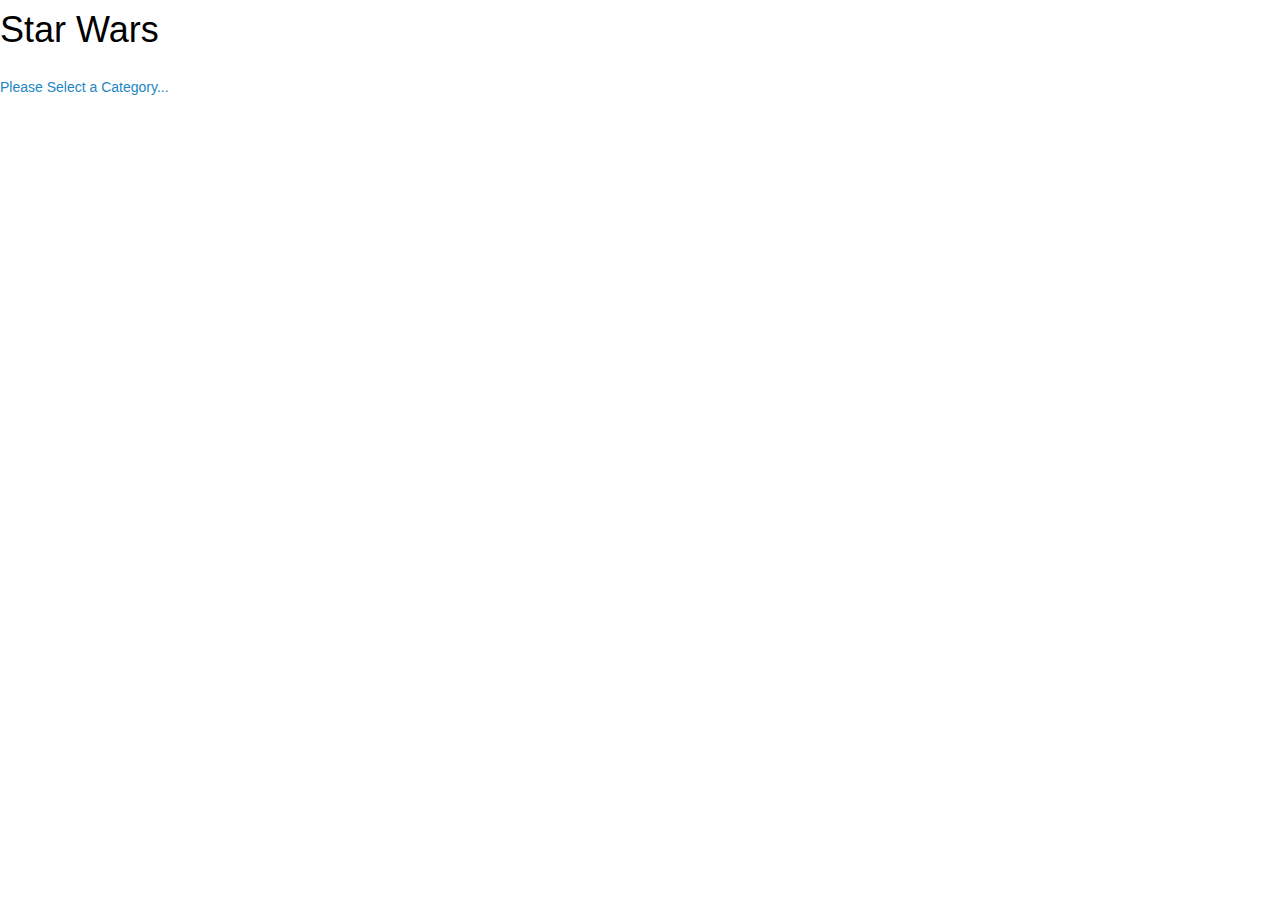
<file: SaleStock.GJulivan.StarWars/index.html>
﻿<!DOCTYPE html>
<html xmlns="http://www.w3.org/1999/xhtml">
<head>
    <meta charset="utf-8">
		<title>Salestock &amp; Starwars API • Infinite Scroll</title>



</head>
<body ng-app="salestock">
    <div ng-controller="shellcontroller"  ng-include="'module/shell/template/shell.html'"></div>


    <script src="js/extension/angular/angular.js"></script>
    <script src="js/extension/angular/angularfire.min.js"></script>
    
    <script src="js/directives/detailView.js"></script>
    <script src="js/directives/whenScrolled.js"></script>
    <script src="js/app/constant.js"></script>
    <script src="js/services/dataservice.js"></script>
    <script src="js/services/dataProcessor.js"></script>
    <script src="js/services/hubservice.js"></script>

    <script src="module/main/controller/detailcontroller.js"></script>
    <script src="module/main/controller/maincontroller.js"></script>
    <script src="module/shell/controller/shellcontroller.js"></script>
    <script src="js/app/bootstrapper.js"></script>

</body>
</html>
</file>
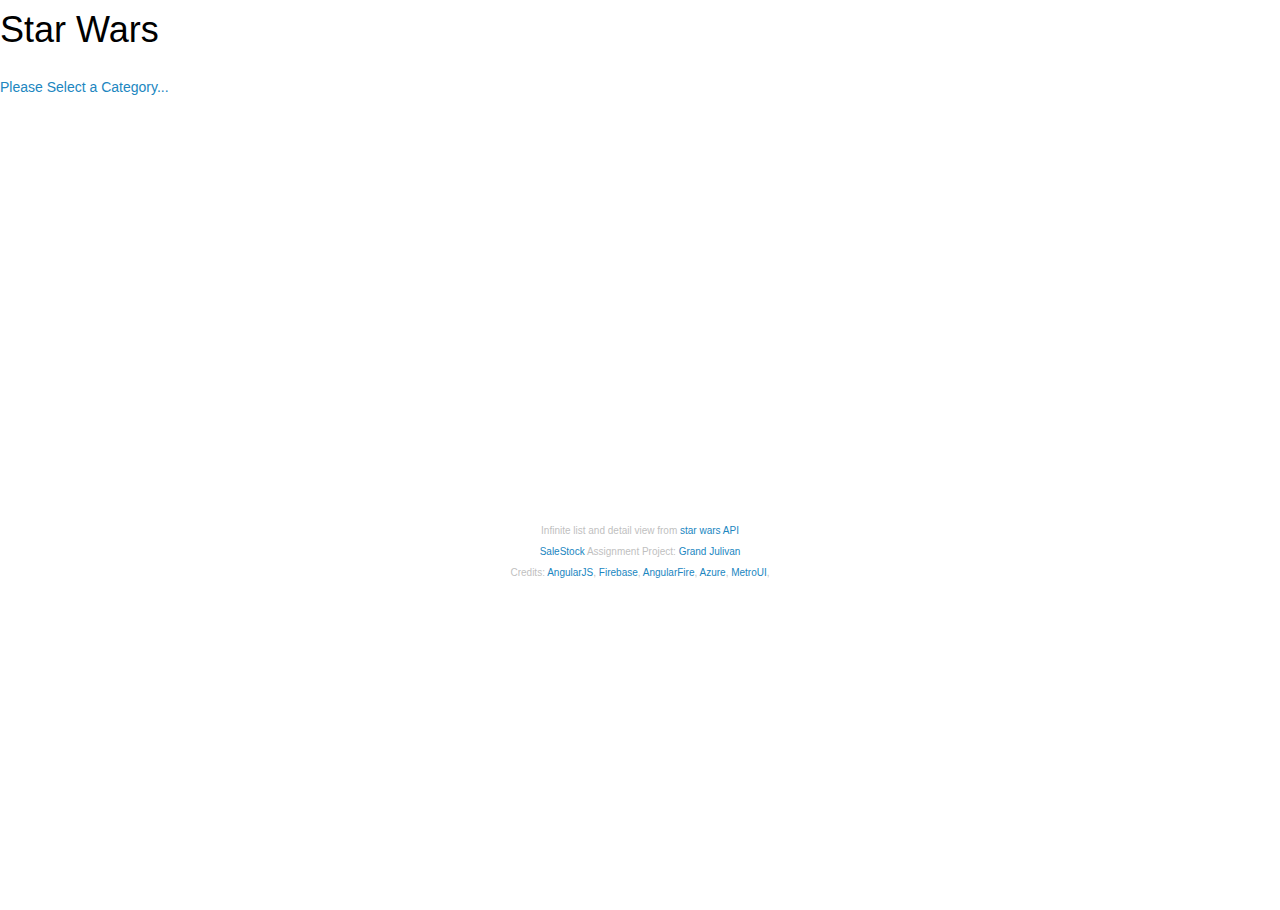
<file: SaleStock.GJulivan.StarWars/obj/Release/Package/PackageTmp/index.html>
﻿<!DOCTYPE html>
<html xmlns="http://www.w3.org/1999/xhtml">
<head>
    <meta charset="utf-8">
		<title>Salestock &amp; Starwars API • Infinite Scroll</title>



</head>
<body ng-app="salestock">
    <div ng-controller="shellcontroller"  ng-include="'module/shell/template/shell.html'"></div>


    <script src="js/extension/angular/angular.js"></script>
    <script src="js/extension/firebase/firebase.js"></script>
    <script src="js/extension/angular/angularfire.min.js"></script>
    
    <script src="js/directives/detailView.js"></script>
    <script src="js/directives/whenScrolled.js"></script>
    <script src="js/app/constant.js"></script>
    <script src="js/services/dataservice.js"></script>
    <script src="js/services/dataProcessor.js"></script>
    <script src="js/services/hubservice.js"></script>

    <script src="module/main/controller/detailcontroller.js"></script>
    <script src="module/main/controller/maincontroller.js"></script>
    <script src="module/shell/controller/shellcontroller.js"></script>
    <script src="js/app/bootstrapper.js"></script>

</body>
</html>
</file>
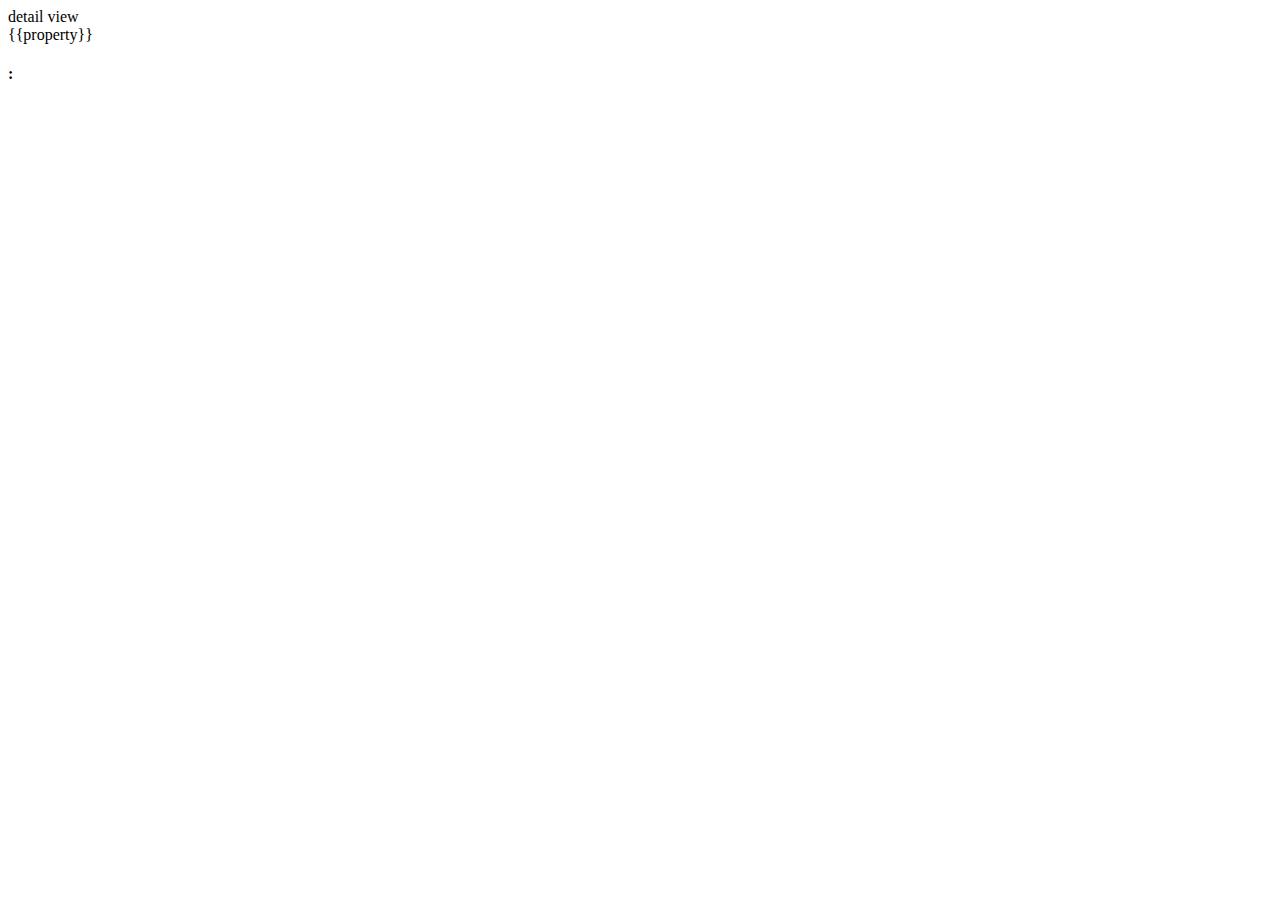
<file: SaleStock.GJulivan.StarWars/module/main/template/detail.html>
﻿<!DOCTYPE html>
<html xmlns="http://www.w3.org/1999/xhtml">
<head>
    <title></title>
    <style>
    
    </style>
</head>
<body>
     <span>detail view</span>
     <div id="container">
        <div id="row" ng-repeat="property in PropertyAttr">
  	        <div id="left">
                  {{property}}
  	        </div>
  	        <div id="middle">
  		        <h4>:</h4>
  	        </div>
  	        <div id="right">
                  <div ng-if="IsArray(CurrentData[property])">
                      <detail-view ng-repeat="data in CurrentData[property]"  value="data" on-data-click="LoadData(data)"></detail-view>
                  </div>
                  <detail-view ng-if="!IsArray(CurrentData[property])" value="CurrentData[property]" on-data-click="LoadData(CurrentData[property])"></detail-view>
  	        </div>
	    </div>
    </div> 
</body>
</html>
</file>
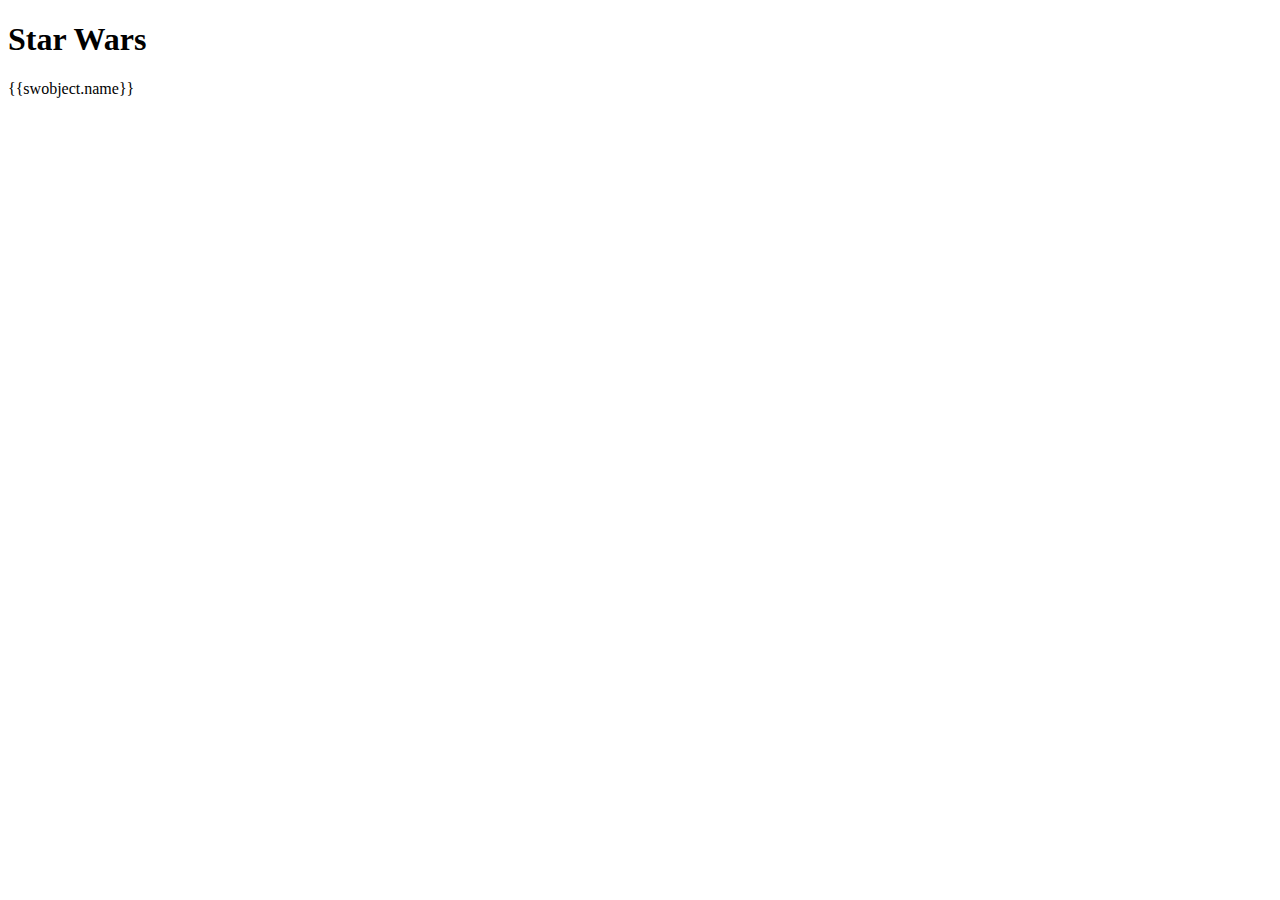
<file: SaleStock.GJulivan.StarWars/module/shell/template/shell.html>
﻿<!DOCTYPE html>
<html xmlns="http://www.w3.org/1999/xhtml">
<head>
    <title></title>
</head>
<body>
    <header id="header">
				<h1>Star Wars</h1>
	</header>
    <div class="app-bar">
            <a class="app-bar-element" ng-repeat="swobject in SWObjectList.Value track by $index"
                ng-click="LoadPage(swobject.value)">{{swobject.name}}</a>
    </div>
    <div ng-switch="ViewState.Value">
        <div ng-switch-when="Main">
            <div ng-include="'module/main/template/main.html'" ng-controller="maincontroller"></div>
        </div>
       <div ng-switch-when="Detail">
            <div ng-include="'module/main/template/detail.html'" ng-controller="detailcontroller"></div>
        </div>
    </div>
    
</body>
</html>
</file>
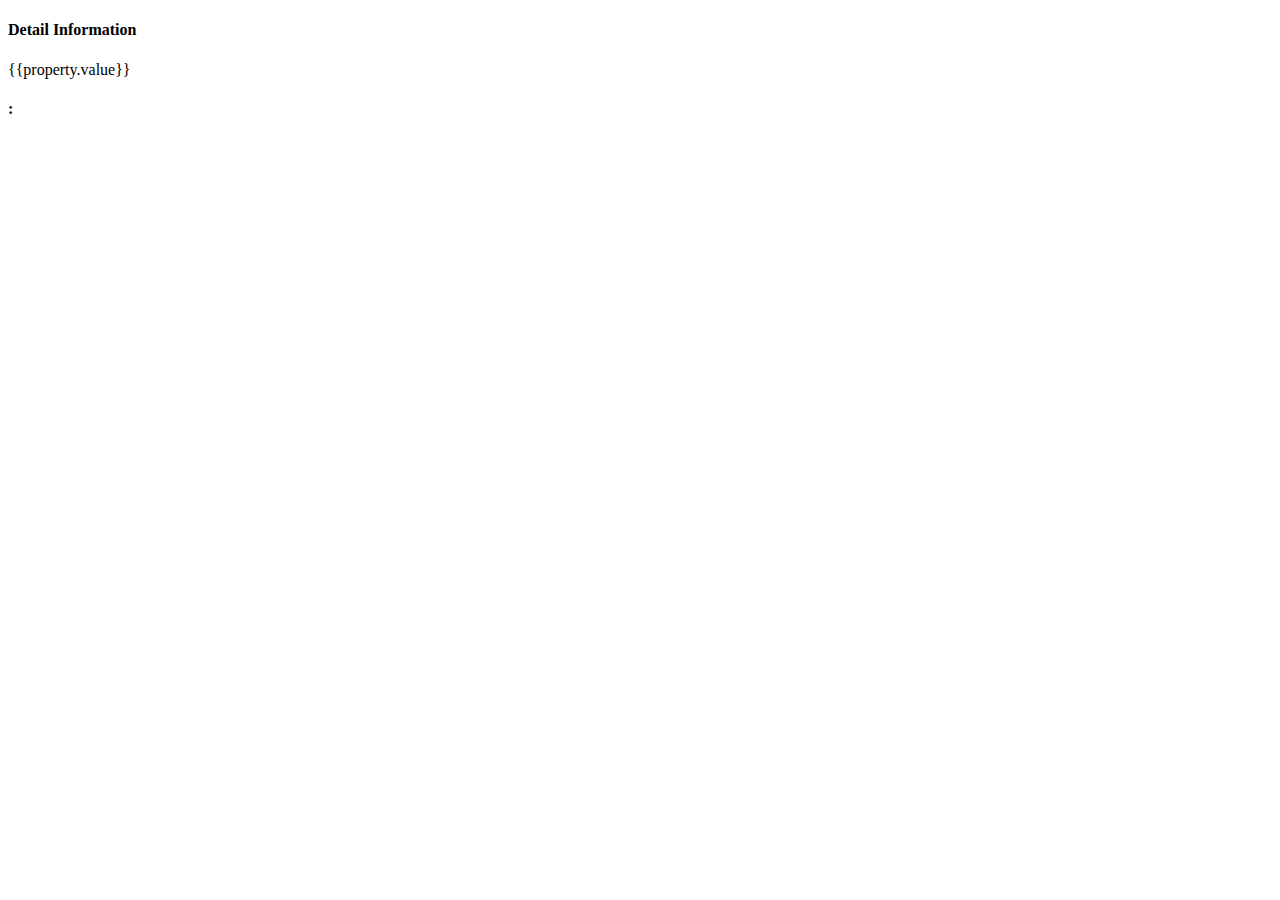
<file: SaleStock.GJulivan.StarWars/obj/Release/Package/PackageTmp/module/main/template/detail.html>
﻿<!DOCTYPE html>
<html xmlns="http://www.w3.org/1999/xhtml">
<head>
    <title></title>
    <style>
        .detail-array {
            margin:1rem 0.2rem;
        }
    </style>
</head>
<body>
     <h4>Detail Information</h4>
     <div id="container">
        <div id="row" ng-repeat="property in PropertyAttr">
  	        <div id="left">
                  {{property.value}}
  	        </div>
  	        <div id="middle">
  		        <h4>:</h4>
  	        </div>
  	        <div id="right">
                  <div ng-if="IsArray(CurrentData[property.key])">
                      <detail-view ng-repeat="data in CurrentData[property.key]"  value="data" on-data-click="LoadData(data)" class="detail-array"></detail-view>
                  </div>
                  <detail-view ng-if="!IsArray(CurrentData[property.key])" value="CurrentData[property.key]" on-data-click="LoadData(CurrentData[property.key])"></detail-view>
  	        </div>
	    </div>
    </div> 
</body>
</html>
</file>
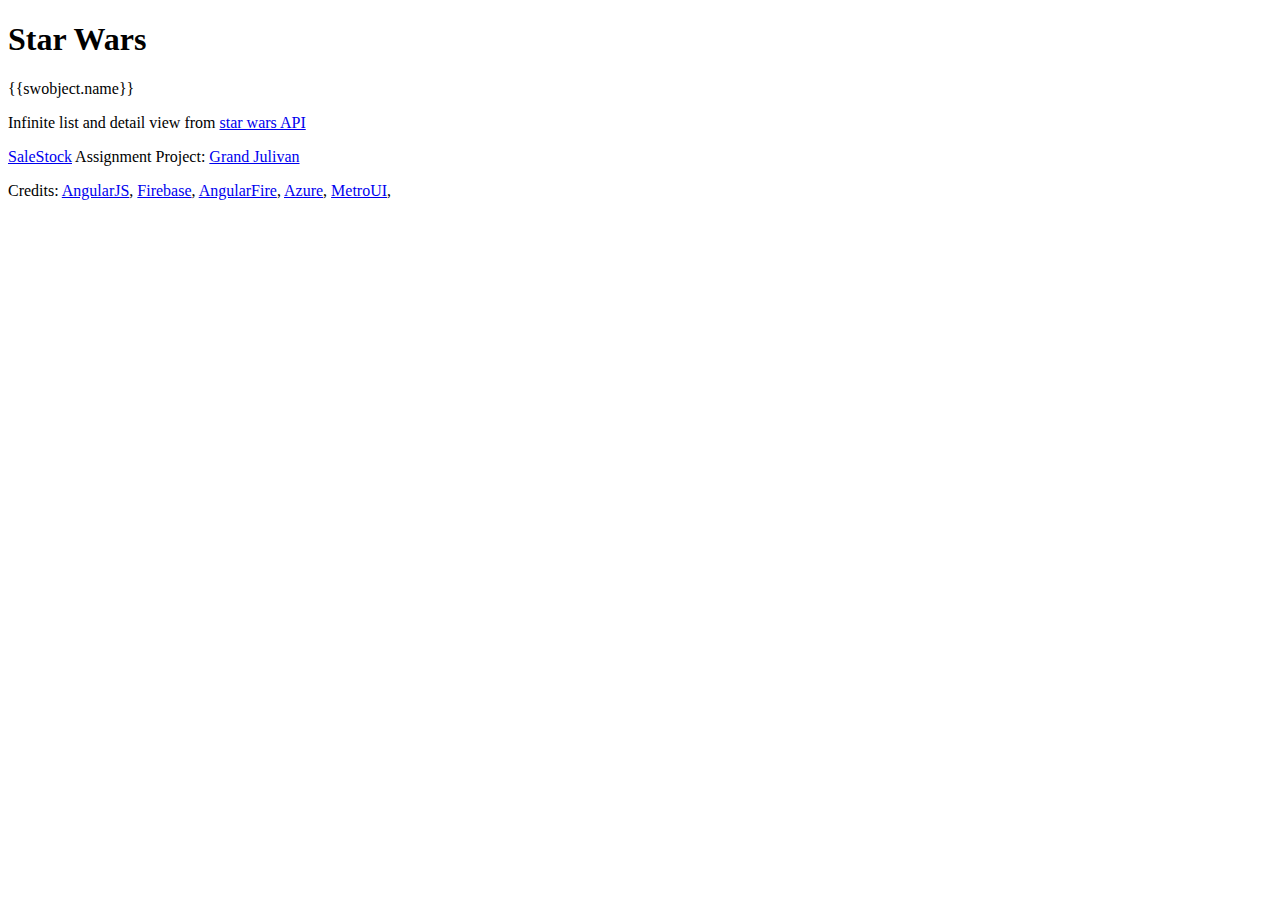
<file: SaleStock.GJulivan.StarWars/obj/Release/Package/PackageTmp/module/shell/template/shell.html>
﻿<!DOCTYPE html>
<html xmlns="http://www.w3.org/1999/xhtml">
<head>
    <title></title>
</head>
<body>
    <header id="header">
				<h1>Star Wars</h1>
	</header>
    <div class="app-bar">
            <a class="app-bar-element" ng-repeat="swobject in SWObjectList.Value track by $index"
                ng-click="LoadPage(swobject.value)">{{swobject.name}}</a>
    </div>
    <div ng-switch="ViewState.Value">
        <div ng-switch-when="Main">
            <div ng-include="'module/main/template/main.html'" ng-controller="maincontroller"></div>
        </div>
       <div ng-switch-when="Detail">
            <div ng-include="'module/main/template/detail.html'" ng-controller="detailcontroller"></div>
        </div>
    </div>
    	<footer id="info">
			<p>Infinite list and detail view from <a href="http://swapi.co/">star wars API</a></p>
			<p><a href="https://www.linkedin.com/company/sale-stock">SaleStock</a> Assignment Project:
				<a href="http://twitter.com/pensiil">Grand Julivan</a>
				
			</p>
			<p>Credits: <a href="https://angularjs.org/">AngularJS</a>,
                <a href="https://www.firebase.com/">Firebase</a>,
                <a href="https://www.firebase.com/docs/web/libraries/angular/">AngularFire</a>,
                <a href="http://portal.azure.com/">Azure</a>,
                <a href="http://metroui.org.ua/">MetroUI</a>,
			</p>
		</footer>
</body>
</html>
</file>
